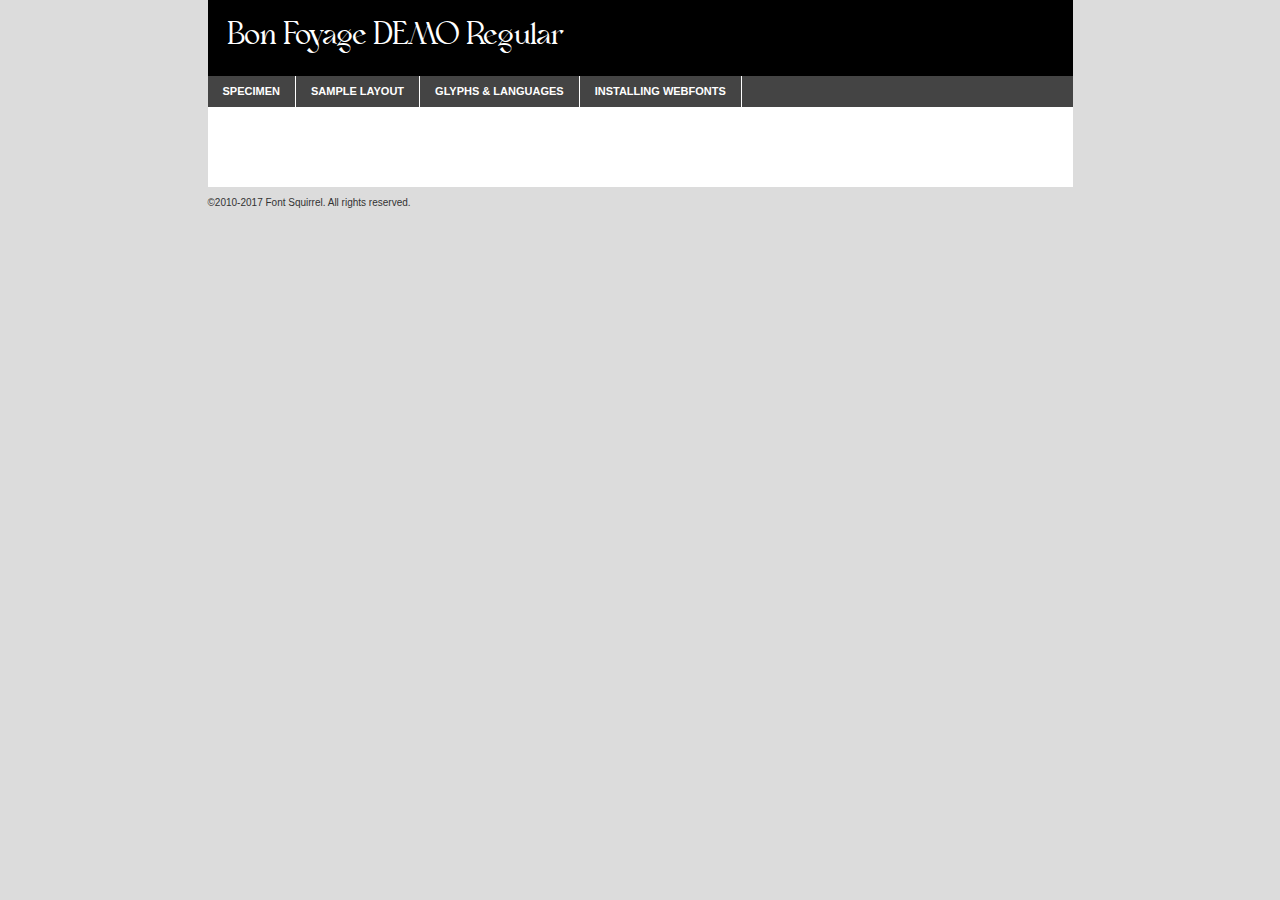
<file: font/webfontkit-20230725-163111/bon_foyage_demo-demo.html>
<!DOCTYPE html PUBLIC "-//W3C//DTD XHTML 1.0 Transitional//EN"
        "http://www.w3.org/TR/xhtml1/DTD/xhtml1-transitional.dtd">

<html xmlns="http://www.w3.org/1999/xhtml" xml:lang="en" lang="en">
<head>
    <meta http-equiv="Content-Type" content="text/html; charset=utf-8"/>
    <script src="http://ajax.googleapis.com/ajax/libs/jquery/1.7.2/jquery.min.js" type="text/javascript" charset="utf-8"></script>
    <script type="text/javascript">
		(function($) {
			$.fn.easyTabs = function(option) {
				var param = jQuery.extend({ fadeSpeed: 'fast', defaultContent: 1, activeClass: 'active' }, option);
				$(this).each(function() {
					var thisId = '#' + this.id;
					if ( param.defaultContent == '' )
					{
						param.defaultContent = 1;
					}
					if ( typeof param.defaultContent == 'number' )
					{
						var defaultTab = $(thisId + ' .tabs li:eq(' + (param.defaultContent - 1) + ') a').attr('href').substr(1);
					}
					else
					{
						var defaultTab = param.defaultContent;
					}
					$(thisId + ' .tabs li a').each(function() {
						var tabToHide = $(this).attr('href').substr(1);
						$('#' + tabToHide).addClass('easytabs-tab-content');
					});
					hideAll();
					changeContent(defaultTab);

					function hideAll() {$(thisId + ' .easytabs-tab-content').hide();}

					function changeContent(tabId)
					{
						hideAll();
						$(thisId + ' .tabs li').removeClass(param.activeClass);
						$(thisId + ' .tabs li a[href=#' + tabId + ']').closest('li').addClass(param.activeClass);
						if ( param.fadeSpeed != 'none' )
						{
							$(thisId + ' #' + tabId).fadeIn(param.fadeSpeed);
						}
						else
						{
							$(thisId + ' #' + tabId).show();
						}
					}

					$(thisId + ' .tabs li').click(function() {
						var tabId = $(this).find('a').attr('href').substr(1);
						changeContent(tabId);
						return false;
					});
				});
			}
		})(jQuery);
    </script>
    <link rel="stylesheet" href="specimen_files/specimen_stylesheet.css" type="text/css" charset="utf-8"/>
    <link rel="stylesheet" href="stylesheet.css" type="text/css" charset="utf-8"/>

    <style type="text/css">
        		body {
			font-family: 'bon_foyage_demo';
        		}

            </style>

    <title>Bon Foyage DEMO Regular Specimen</title>


    <script type="text/javascript" charset="utf-8">
		$(document).ready(function() {
			$('#container').easyTabs({ defaultContent: 1 });
		});
    </script>
</head>

<body>
<div id="container">
    <div id="header">
		Bon Foyage DEMO Regular    </div>
    <ul class="tabs">
        <li><a href="#specimen">Specimen</a></li>
        <li><a href="#layout">Sample Layout</a></li>
		        <li><a href="#glyphs">Glyphs &amp; Languages</a></li>
        <li><a href="#installing">Installing Webfonts</a></li>

    </ul>

    <div id="main_content">


        <div id="specimen">

            <div class="section">
                <div class="grid12 firstcol">
                    <div class="huge">AaBb</div>
                </div>
            </div>

            <div class="section">
                <div class="glyph_range">A&#x200B;B&#x200b;C&#x200b;D&#x200b;E&#x200b;F&#x200b;G&#x200b;H&#x200b;I&#x200b;J&#x200b;K&#x200b;L&#x200b;M&#x200b;N&#x200b;O&#x200b;P&#x200b;Q&#x200b;R&#x200b;S&#x200b;T&#x200b;U&#x200b;V&#x200b;W&#x200b;X&#x200b;Y&#x200b;Z&#x200b;a&#x200b;b&#x200b;c&#x200b;d&#x200b;e&#x200b;f&#x200b;g&#x200b;h&#x200b;i&#x200b;j&#x200b;k&#x200b;l&#x200b;m&#x200b;n&#x200b;o&#x200b;p&#x200b;q&#x200b;r&#x200b;s&#x200b;t&#x200b;u&#x200b;v&#x200b;w&#x200b;x&#x200b;y&#x200b;z&#x200b;1&#x200b;2&#x200b;3&#x200b;4&#x200b;5&#x200b;6&#x200b;7&#x200b;8&#x200b;9&#x200b;0&#x200b;&amp;&#x200b;.&#x200b;,&#x200b;?&#x200b;!&#x200b;&#64;&#x200b;(&#x200b;)&#x200b;#&#x200b;$&#x200b;%&#x200b;*&#x200b;+&#x200b;-&#x200b;=&#x200b;:&#x200b;;</div>
            </div>
            <div class="section">
                <div class="grid12 firstcol">
                    <table class="sample_table">
                        <tr>
                            <td>10</td>
                            <td class="size10">abcdefghijklmnopqrstuvwxyzABCDEFGHIJKLMNOPQRSTUVWXYZ0123456789abcdefghijklmnopqrstuvwxyzABCDEFGHIJKLMNOPQRSTUVWXYZ0123456789abcdefghijklmnopqrstuvwxyzABCDEFGHIJKLMNOPQRSTUVWXYZ</td>
                        </tr>
                        <tr>
                            <td>11</td>
                            <td class="size11">abcdefghijklmnopqrstuvwxyzABCDEFGHIJKLMNOPQRSTUVWXYZ0123456789abcdefghijklmnopqrstuvwxyzABCDEFGHIJKLMNOPQRSTUVWXYZ0123456789abcdefghijklmnopqrstuvwxyzABCDEFGHIJKLMNOPQRSTUVWXYZ</td>
                        </tr>
                        <tr>
                            <td>12</td>
                            <td class="size12">abcdefghijklmnopqrstuvwxyzABCDEFGHIJKLMNOPQRSTUVWXYZ0123456789abcdefghijklmnopqrstuvwxyzABCDEFGHIJKLMNOPQRSTUVWXYZ0123456789abcdefghijklmnopqrstuvwxyzABCDEFGHIJKLMNOPQRSTUVWXYZ</td>
                        </tr>
                        <tr>
                            <td>13</td>
                            <td class="size13">abcdefghijklmnopqrstuvwxyzABCDEFGHIJKLMNOPQRSTUVWXYZ0123456789abcdefghijklmnopqrstuvwxyzABCDEFGHIJKLMNOPQRSTUVWXYZ0123456789abcdefghijklmnopqrstuvwxyzABCDEFGHIJKLMNOPQRSTUVWXYZ</td>
                        </tr>
                        <tr>
                            <td>14</td>
                            <td class="size14">abcdefghijklmnopqrstuvwxyzABCDEFGHIJKLMNOPQRSTUVWXYZ0123456789abcdefghijklmnopqrstuvwxyzABCDEFGHIJKLMNOPQRSTUVWXYZ0123456789abcdefghijklmnopqrstuvwxyzABCDEFGHIJKLMNOPQRSTUVWXYZ</td>
                        </tr>
                        <tr>
                            <td>16</td>
                            <td class="size16">abcdefghijklmnopqrstuvwxyzABCDEFGHIJKLMNOPQRSTUVWXYZ0123456789abcdefghijklmnopqrstuvwxyzABCDEFGHIJKLMNOPQRSTUVWXYZ</td>
                        </tr>
                        <tr>
                            <td>18</td>
                            <td class="size18">abcdefghijklmnopqrstuvwxyzABCDEFGHIJKLMNOPQRSTUVWXYZ0123456789abcdefghijklmnopqrstuvwxyzABCDEFGHIJKLMNOPQRSTUVWXYZ</td>
                        </tr>
                        <tr>
                            <td>20</td>
                            <td class="size20">abcdefghijklmnopqrstuvwxyzABCDEFGHIJKLMNOPQRSTUVWXYZ0123456789abcdefghijklmnopqrstuvwxyzABCDEFGHIJKLMNOPQRSTUVWXYZ</td>
                        </tr>
                        <tr>
                            <td>24</td>
                            <td class="size24">abcdefghijklmnopqrstuvwxyzABCDEFGHIJKLMNOPQRSTUVWXYZ0123456789abcdefghijklmnopqrstuvwxyzABCDEFGHIJKLMNOPQRSTUVWXYZ</td>
                        </tr>
                        <tr>
                            <td>30</td>
                            <td class="size30">abcdefghijklmnopqrstuvwxyzABCDEFGHIJKLMNOPQRSTUVWXYZ0123456789abcdefghijklmnopqrstuvwxyzABCDEFGHIJKLMNOPQRSTUVWXYZ</td>
                        </tr>
                        <tr>
                            <td>36</td>
                            <td class="size36">abcdefghijklmnopqrstuvwxyzABCDEFGHIJKLMNOPQRSTUVWXYZ0123456789abcdefghijklmnopqrstuvwxyzABCDEFGHIJKLMNOPQRSTUVWXYZ</td>
                        </tr>
                        <tr>
                            <td>48</td>
                            <td class="size48">abcdefghijklmnopqrstuvwxyzABCDEFGHIJKLMNOPQRSTUVWXYZ0123456789abcdefghijklmnopqrstuvwxyzABCDEFGHIJKLMNOPQRSTUVWXYZ</td>
                        </tr>
                        <tr>
                            <td>60</td>
                            <td class="size60">abcdefghijklmnopqrstuvwxyzABCDEFGHIJKLMNOPQRSTUVWXYZ0123456789abcdefghijklmnopqrstuvwxyzABCDEFGHIJKLMNOPQRSTUVWXYZ</td>
                        </tr>
                        <tr>
                            <td>72</td>
                            <td class="size72">abcdefghijklmnopqrstuvwxyzABCDEFGHIJKLMNOPQRSTUVWXYZ0123456789abcdefghijklmnopqrstuvwxyzABCDEFGHIJKLMNOPQRSTUVWXYZ</td>
                        </tr>
                        <tr>
                            <td>90</td>
                            <td class="size90">abcdefghijklmnopqrstuvwxyzABCDEFGHIJKLMNOPQRSTUVWXYZ0123456789abcdefghijklmnopqrstuvwxyzABCDEFGHIJKLMNOPQRSTUVWXYZ</td>
                        </tr>
                    </table>

                </div>

            </div>


            <div class="section" id="bodycomparison">


                <div id="xheight">
                    <div class="fontbody">&#x25FC;&#x25FC;&#x25FC;&#x25FC;&#x25FC;&#x25FC;&#x25FC;&#x25FC;&#x25FC;&#x25FC;&#x25FC;&#x25FC;&#x25FC;&#x25FC;&#x25FC;&#x25FC;&#x25FC;&#x25FC;&#x25FC;&#x25FC;&#x25FC;&#x25FC;&#x25FC;&#x25FC;&#x25FC;&#x25FC;&#x25FC;&#x25FC;&#x25FC;&#x25FC;&#x25FC;&#x25FC;&#x25FC;&#x25FC;&#x25FC;&#x25FC;&#x25FC;&#x25FC;&#x25FC;&#x25FC;&#x25FC;&#x25FC;&#x25FC;&#x25FC;&#x25FC;&#x25FC;&#x25FC;&#x25FC;&#x25FC;&#x25FC;&#x25FC;&#x25FC;&#x25FC;&#x25FC;&#x25FC;&#x25FC;&#x25FC;&#x25FC;&#x25FC;&#x25FC;&#x25FC;&#x25FC;&#x25FC;&#x25FC;&#x25FC;&#x25FC;&#x25FC;&#x25FC;&#x25FC;&#x25FC;&#x25FC;&#x25FC;&#x25FC;&#x25FC;&#x25FC;&#x25FC;&#x25FC;&#x25FC;&#x25FC;&#x25FC;&#x25FC;&#x25FC;&#x25FC;&#x25FC;&#x25FC;&#x25FC;&#x25FC;&#x25FC;&#x25FC;&#x25FC;&#x25FC;&#x25FC;&#x25FC;&#x25FC;&#x25FC;&#x25FC;&#x25FC;&#x25FC;&#x25FC;body</div>
                    <div class="arialbody">body</div>
                    <div class="verdanabody">body</div>
                    <div class="georgiabody">body</div>
                </div>
                <div class="fontbody" style="z-index:1">
                    body<span>Bon Foyage DEMO Regular</span>
                </div>
                <div class="arialbody" style="z-index:1">
                    body<span>Arial</span>
                </div>
                <div class="verdanabody" style="z-index:1">
                    body<span>Verdana</span>
                </div>
                <div class="georgiabody" style="z-index:1">
                    body<span>Georgia</span>
                </div>


            </div>


            <div class="section psample psample_row1" id="">

                <div class="grid2 firstcol">
                    <p class="size10"><span>10.</span>Aenean lacinia bibendum nulla sed consectetur. Fusce dapibus, tellus ac cursus commodo, tortor mauris condimentum nibh, ut fermentum massa justo sit amet risus. Nullam id dolor id nibh ultricies vehicula ut id elit. Cum sociis natoque penatibus et magnis dis parturient montes, nascetur ridiculus mus. Nulla vitae elit libero, a pharetra augue.</p>

                </div>
                <div class="grid3">
                    <p class="size11"><span>11.</span>Aenean lacinia bibendum nulla sed consectetur. Fusce dapibus, tellus ac cursus commodo, tortor mauris condimentum nibh, ut fermentum massa justo sit amet risus. Nullam id dolor id nibh ultricies vehicula ut id elit. Cum sociis natoque penatibus et magnis dis parturient montes, nascetur ridiculus mus. Nulla vitae elit libero, a pharetra augue.</p>

                </div>
                <div class="grid3">
                    <p class="size12"><span>12.</span>Aenean lacinia bibendum nulla sed consectetur. Fusce dapibus, tellus ac cursus commodo, tortor mauris condimentum nibh, ut fermentum massa justo sit amet risus. Nullam id dolor id nibh ultricies vehicula ut id elit. Cum sociis natoque penatibus et magnis dis parturient montes, nascetur ridiculus mus. Nulla vitae elit libero, a pharetra augue.</p>

                </div>
                <div class="grid4">
                    <p class="size13"><span>13.</span>Aenean lacinia bibendum nulla sed consectetur. Fusce dapibus, tellus ac cursus commodo, tortor mauris condimentum nibh, ut fermentum massa justo sit amet risus. Nullam id dolor id nibh ultricies vehicula ut id elit. Cum sociis natoque penatibus et magnis dis parturient montes, nascetur ridiculus mus. Nulla vitae elit libero, a pharetra augue.</p>

                </div>
                <div class="white_blend"></div>

            </div>
            <div class="section psample psample_row2" id="">
                <div class="grid3 firstcol">
                    <p class="size14"><span>14.</span>Aenean lacinia bibendum nulla sed consectetur. Fusce dapibus, tellus ac cursus commodo, tortor mauris condimentum nibh, ut fermentum massa justo sit amet risus. Nullam id dolor id nibh ultricies vehicula ut id elit. Cum sociis natoque penatibus et magnis dis parturient montes, nascetur ridiculus mus. Nulla vitae elit libero, a pharetra augue.</p>

                </div>
                <div class="grid4">
                    <p class="size16"><span>16.</span>Aenean lacinia bibendum nulla sed consectetur. Fusce dapibus, tellus ac cursus commodo, tortor mauris condimentum nibh, ut fermentum massa justo sit amet risus. Nullam id dolor id nibh ultricies vehicula ut id elit. Cum sociis natoque penatibus et magnis dis parturient montes, nascetur ridiculus mus. Nulla vitae elit libero, a pharetra augue.</p>

                </div>
                <div class="grid5">
                    <p class="size18"><span>18.</span>Aenean lacinia bibendum nulla sed consectetur. Fusce dapibus, tellus ac cursus commodo, tortor mauris condimentum nibh, ut fermentum massa justo sit amet risus. Nullam id dolor id nibh ultricies vehicula ut id elit. Cum sociis natoque penatibus et magnis dis parturient montes, nascetur ridiculus mus. Nulla vitae elit libero, a pharetra augue.</p>

                </div>

                <div class="white_blend"></div>

            </div>

            <div class="section psample psample_row3" id="">
                <div class="grid5 firstcol">
                    <p class="size20"><span>20.</span>Aenean lacinia bibendum nulla sed consectetur. Fusce dapibus, tellus ac cursus commodo, tortor mauris condimentum nibh, ut fermentum massa justo sit amet risus. Nullam id dolor id nibh ultricies vehicula ut id elit. Cum sociis natoque penatibus et magnis dis parturient montes, nascetur ridiculus mus. Nulla vitae elit libero, a pharetra augue.</p>
                </div>
                <div class="grid7">
                    <p class="size24"><span>24.</span>Aenean lacinia bibendum nulla sed consectetur. Fusce dapibus, tellus ac cursus commodo, tortor mauris condimentum nibh, ut fermentum massa justo sit amet risus. Nullam id dolor id nibh ultricies vehicula ut id elit. Cum sociis natoque penatibus et magnis dis parturient montes, nascetur ridiculus mus. Nulla vitae elit libero, a pharetra augue.</p>
                </div>

                <div class="white_blend"></div>

            </div>

            <div class="section psample psample_row4" id="">
                <div class="grid12 firstcol">
                    <p class="size30"><span>30.</span>Aenean lacinia bibendum nulla sed consectetur. Fusce dapibus, tellus ac cursus commodo, tortor mauris condimentum nibh, ut fermentum massa justo sit amet risus. Nullam id dolor id nibh ultricies vehicula ut id elit. Cum sociis natoque penatibus et magnis dis parturient montes, nascetur ridiculus mus. Nulla vitae elit libero, a pharetra augue.</p>
                </div>
                <div class="white_blend"></div>

            </div>


            <div class="section psample psample_row1 fullreverse">
                <div class="grid2 firstcol">
                    <p class="size10"><span>10.</span>Aenean lacinia bibendum nulla sed consectetur. Fusce dapibus, tellus ac cursus commodo, tortor mauris condimentum nibh, ut fermentum massa justo sit amet risus. Nullam id dolor id nibh ultricies vehicula ut id elit. Cum sociis natoque penatibus et magnis dis parturient montes, nascetur ridiculus mus. Nulla vitae elit libero, a pharetra augue.</p>

                </div>
                <div class="grid3">
                    <p class="size11"><span>11.</span>Aenean lacinia bibendum nulla sed consectetur. Fusce dapibus, tellus ac cursus commodo, tortor mauris condimentum nibh, ut fermentum massa justo sit amet risus. Nullam id dolor id nibh ultricies vehicula ut id elit. Cum sociis natoque penatibus et magnis dis parturient montes, nascetur ridiculus mus. Nulla vitae elit libero, a pharetra augue.</p>

                </div>
                <div class="grid3">
                    <p class="size12"><span>12.</span>Aenean lacinia bibendum nulla sed consectetur. Fusce dapibus, tellus ac cursus commodo, tortor mauris condimentum nibh, ut fermentum massa justo sit amet risus. Nullam id dolor id nibh ultricies vehicula ut id elit. Cum sociis natoque penatibus et magnis dis parturient montes, nascetur ridiculus mus. Nulla vitae elit libero, a pharetra augue.</p>

                </div>
                <div class="grid4">
                    <p class="size13"><span>13.</span>Aenean lacinia bibendum nulla sed consectetur. Fusce dapibus, tellus ac cursus commodo, tortor mauris condimentum nibh, ut fermentum massa justo sit amet risus. Nullam id dolor id nibh ultricies vehicula ut id elit. Cum sociis natoque penatibus et magnis dis parturient montes, nascetur ridiculus mus. Nulla vitae elit libero, a pharetra augue.</p>

                </div>
                <div class="black_blend"></div>

            </div>

            <div class="section psample psample_row2 fullreverse">
                <div class="grid3 firstcol">
                    <p class="size14"><span>14.</span>Aenean lacinia bibendum nulla sed consectetur. Fusce dapibus, tellus ac cursus commodo, tortor mauris condimentum nibh, ut fermentum massa justo sit amet risus. Nullam id dolor id nibh ultricies vehicula ut id elit. Cum sociis natoque penatibus et magnis dis parturient montes, nascetur ridiculus mus. Nulla vitae elit libero, a pharetra augue.</p>

                </div>
                <div class="grid4">
                    <p class="size16"><span>16.</span>Aenean lacinia bibendum nulla sed consectetur. Fusce dapibus, tellus ac cursus commodo, tortor mauris condimentum nibh, ut fermentum massa justo sit amet risus. Nullam id dolor id nibh ultricies vehicula ut id elit. Cum sociis natoque penatibus et magnis dis parturient montes, nascetur ridiculus mus. Nulla vitae elit libero, a pharetra augue.</p>

                </div>
                <div class="grid5">
                    <p class="size18"><span>18.</span>Aenean lacinia bibendum nulla sed consectetur. Fusce dapibus, tellus ac cursus commodo, tortor mauris condimentum nibh, ut fermentum massa justo sit amet risus. Nullam id dolor id nibh ultricies vehicula ut id elit. Cum sociis natoque penatibus et magnis dis parturient montes, nascetur ridiculus mus. Nulla vitae elit libero, a pharetra augue.</p>

                </div>
                <div class="black_blend"></div>

            </div>

            <div class="section psample fullreverse psample_row3" id="">
                <div class="grid5 firstcol">
                    <p class="size20"><span>20.</span>Aenean lacinia bibendum nulla sed consectetur. Fusce dapibus, tellus ac cursus commodo, tortor mauris condimentum nibh, ut fermentum massa justo sit amet risus. Nullam id dolor id nibh ultricies vehicula ut id elit. Cum sociis natoque penatibus et magnis dis parturient montes, nascetur ridiculus mus. Nulla vitae elit libero, a pharetra augue.</p>
                </div>
                <div class="grid7">
                    <p class="size24"><span>24.</span>Aenean lacinia bibendum nulla sed consectetur. Fusce dapibus, tellus ac cursus commodo, tortor mauris condimentum nibh, ut fermentum massa justo sit amet risus. Nullam id dolor id nibh ultricies vehicula ut id elit. Cum sociis natoque penatibus et magnis dis parturient montes, nascetur ridiculus mus. Nulla vitae elit libero, a pharetra augue.</p>
                </div>

                <div class="black_blend"></div>

            </div>

            <div class="section psample fullreverse psample_row4" id="" style="border-bottom: 20px #000 solid;">
                <div class="grid12 firstcol">
                    <p class="size30"><span>30.</span>Aenean lacinia bibendum nulla sed consectetur. Fusce dapibus, tellus ac cursus commodo, tortor mauris condimentum nibh, ut fermentum massa justo sit amet risus. Nullam id dolor id nibh ultricies vehicula ut id elit. Cum sociis natoque penatibus et magnis dis parturient montes, nascetur ridiculus mus. Nulla vitae elit libero, a pharetra augue.</p>
                </div>
                <div class="black_blend"></div>

            </div>


        </div>

        <div id="layout">

            <div class="section">

                <div class="grid12 firstcol">
                    <h1>Lorem Ipsum Dolor</h1>
                    <h2>Etiam porta sem malesuada magna mollis euismod</h2>

                    <p class="byline">By <a href="#link">Aenean Lacinia</a></p>
                </div>
            </div>
            <div class="section">
                <div class="grid8 firstcol">
                    <p class="large">Donec sed odio dui. Morbi leo risus, porta ac consectetur ac, vestibulum at eros. Fusce dapibus, tellus ac cursus commodo, tortor mauris condimentum nibh, ut fermentum massa justo sit amet risus. </p>


                    <h3>Pellentesque ornare sem</h3>

                    <p>Maecenas sed diam eget risus varius blandit sit amet non magna. Maecenas faucibus mollis interdum. Donec ullamcorper nulla non metus auctor fringilla. Nullam id dolor id nibh ultricies vehicula ut id elit. Nullam id dolor id nibh ultricies vehicula ut id elit. </p>

                    <p>Aenean eu leo quam. Pellentesque ornare sem lacinia quam venenatis vestibulum. Lorem ipsum dolor sit amet, consectetur adipiscing elit. Cum sociis natoque penatibus et magnis dis parturient montes, nascetur ridiculus mus. </p>

                    <p>Nulla vitae elit libero, a pharetra augue. Praesent commodo cursus magna, vel scelerisque nisl consectetur et. Aenean lacinia bibendum nulla sed consectetur. </p>

                    <p>Nullam quis risus eget urna mollis ornare vel eu leo. Nullam quis risus eget urna mollis ornare vel eu leo. Maecenas sed diam eget risus varius blandit sit amet non magna. Donec ullamcorper nulla non metus auctor fringilla. </p>

                    <h3>Cras mattis consectetur</h3>

                    <p>Aenean eu leo quam. Pellentesque ornare sem lacinia quam venenatis vestibulum. Aenean lacinia bibendum nulla sed consectetur. Integer posuere erat a ante venenatis dapibus posuere velit aliquet. Cras mattis consectetur purus sit amet fermentum. </p>

                    <p>Nullam id dolor id nibh ultricies vehicula ut id elit. Nullam quis risus eget urna mollis ornare vel eu leo. Cras mattis consectetur purus sit amet fermentum.</p>
                </div>

                <div class="grid4 sidebar">

                    <div class="box reverse">
                        <p class="last">Nullam quis risus eget urna mollis ornare vel eu leo. Donec ullamcorper nulla non metus auctor fringilla. Cras mattis consectetur purus sit amet fermentum. Sed posuere consectetur est at lobortis. Lorem ipsum dolor sit amet, consectetur adipiscing elit. </p>
                    </div>

                    <p class="caption">Maecenas sed diam eget risus varius.</p>

                    <p>Vestibulum id ligula porta felis euismod semper. Integer posuere erat a ante venenatis dapibus posuere velit aliquet. Vestibulum id ligula porta felis euismod semper. Sed posuere consectetur est at lobortis. Maecenas sed diam eget risus varius blandit sit amet non magna. Fusce dapibus, tellus ac cursus commodo, tortor mauris condimentum nibh, ut fermentum massa justo sit amet risus. </p>


                    <p>Duis mollis, est non commodo luctus, nisi erat porttitor ligula, eget lacinia odio sem nec elit. Aenean lacinia bibendum nulla sed consectetur. Vivamus sagittis lacus vel augue laoreet rutrum faucibus dolor auctor. Aenean lacinia bibendum nulla sed consectetur. Nullam quis risus eget urna mollis ornare vel eu leo. </p>

                    <p>Praesent commodo cursus magna, vel scelerisque nisl consectetur et. Donec ullamcorper nulla non metus auctor fringilla. Maecenas faucibus mollis interdum. Fusce dapibus, tellus ac cursus commodo, tortor mauris condimentum nibh, ut fermentum massa justo sit amet risus. </p>

                </div>
            </div>

        </div>


		

        <div id="glyphs">
            <div class="section">
                <div class="grid12 firstcol">

                    <h1>Language Support</h1>
                    <p>The subset of Bon Foyage DEMO Regular in this kit supports the following languages:<br/>

						English, Arrernte, Bislama, Cebuano, Fijian, Gilbertese, Hmong, Ibanag, Iloko_ilokano, Interglossa_glosa, Interlingua, Lojban, Norfolk_pitcairnese, Oromo, Rotokas, Seychelles_creole, Shona, Somali, Southern_ndebele, Swahili, Swati_swazi, Tok_pisin, Warlpiri, Xhosa, Zulu, Latinbasic, Demo                    </p>
                    <h1>Glyph Chart</h1>
                    <p>The subset of Bon Foyage DEMO Regular in this kit includes all the glyphs listed below. Unicode entities are included above each glyph to help you insert individual characters into your layout.</p>
                    <div id="glyph_chart">

																																	                                <div><p>&amp;#13;</p>&#13;</div>
																				                                <div><p>&amp;#32;</p>&#32;</div>
																				                                <div><p>&amp;#65;</p>&#65;</div>
																				                                <div><p>&amp;#66;</p>&#66;</div>
																				                                <div><p>&amp;#67;</p>&#67;</div>
																				                                <div><p>&amp;#68;</p>&#68;</div>
																				                                <div><p>&amp;#69;</p>&#69;</div>
																				                                <div><p>&amp;#70;</p>&#70;</div>
																				                                <div><p>&amp;#71;</p>&#71;</div>
																				                                <div><p>&amp;#72;</p>&#72;</div>
																				                                <div><p>&amp;#73;</p>&#73;</div>
																				                                <div><p>&amp;#74;</p>&#74;</div>
																				                                <div><p>&amp;#75;</p>&#75;</div>
																				                                <div><p>&amp;#76;</p>&#76;</div>
																				                                <div><p>&amp;#77;</p>&#77;</div>
																				                                <div><p>&amp;#78;</p>&#78;</div>
																				                                <div><p>&amp;#79;</p>&#79;</div>
																				                                <div><p>&amp;#80;</p>&#80;</div>
																				                                <div><p>&amp;#81;</p>&#81;</div>
																				                                <div><p>&amp;#82;</p>&#82;</div>
																				                                <div><p>&amp;#83;</p>&#83;</div>
																				                                <div><p>&amp;#84;</p>&#84;</div>
																				                                <div><p>&amp;#85;</p>&#85;</div>
																				                                <div><p>&amp;#86;</p>&#86;</div>
																				                                <div><p>&amp;#87;</p>&#87;</div>
																				                                <div><p>&amp;#88;</p>&#88;</div>
																				                                <div><p>&amp;#89;</p>&#89;</div>
																				                                <div><p>&amp;#90;</p>&#90;</div>
																				                                <div><p>&amp;#97;</p>&#97;</div>
																				                                <div><p>&amp;#98;</p>&#98;</div>
																				                                <div><p>&amp;#99;</p>&#99;</div>
																				                                <div><p>&amp;#100;</p>&#100;</div>
																				                                <div><p>&amp;#101;</p>&#101;</div>
																				                                <div><p>&amp;#102;</p>&#102;</div>
																				                                <div><p>&amp;#103;</p>&#103;</div>
																				                                <div><p>&amp;#104;</p>&#104;</div>
																				                                <div><p>&amp;#105;</p>&#105;</div>
																				                                <div><p>&amp;#106;</p>&#106;</div>
																				                                <div><p>&amp;#107;</p>&#107;</div>
																				                                <div><p>&amp;#108;</p>&#108;</div>
																				                                <div><p>&amp;#109;</p>&#109;</div>
																				                                <div><p>&amp;#110;</p>&#110;</div>
																				                                <div><p>&amp;#111;</p>&#111;</div>
																				                                <div><p>&amp;#112;</p>&#112;</div>
																				                                <div><p>&amp;#113;</p>&#113;</div>
																				                                <div><p>&amp;#114;</p>&#114;</div>
																				                                <div><p>&amp;#115;</p>&#115;</div>
																				                                <div><p>&amp;#116;</p>&#116;</div>
																				                                <div><p>&amp;#117;</p>&#117;</div>
																				                                <div><p>&amp;#118;</p>&#118;</div>
																				                                <div><p>&amp;#119;</p>&#119;</div>
																				                                <div><p>&amp;#120;</p>&#120;</div>
																				                                <div><p>&amp;#121;</p>&#121;</div>
																				                                <div><p>&amp;#122;</p>&#122;</div>
																				                                <div><p>&amp;#160;</p>&#160;</div>
																				                                <div><p>&amp;#8192;</p>&#8192;</div>
																				                                <div><p>&amp;#8193;</p>&#8193;</div>
																				                                <div><p>&amp;#8194;</p>&#8194;</div>
																				                                <div><p>&amp;#8195;</p>&#8195;</div>
																				                                <div><p>&amp;#8196;</p>&#8196;</div>
																				                                <div><p>&amp;#8197;</p>&#8197;</div>
																				                                <div><p>&amp;#8198;</p>&#8198;</div>
																				                                <div><p>&amp;#8199;</p>&#8199;</div>
																				                                <div><p>&amp;#8200;</p>&#8200;</div>
																				                                <div><p>&amp;#8201;</p>&#8201;</div>
																				                                <div><p>&amp;#8202;</p>&#8202;</div>
																				                                <div><p>&amp;#8239;</p>&#8239;</div>
																				                                <div><p>&amp;#8287;</p>&#8287;</div>
																				                                <div><p>&amp;#9724;</p>&#9724;</div>
																																																										                    </div>
                </div>


            </div>
        </div>


        <div id="specs">

        </div>

        <div id="installing">
            <div class="section">
                <div class="grid7 firstcol">
                    <h1>Installing Webfonts</h1>

                    <p>Webfonts are supported by all major browser platforms but not all in the same way. There are currently four different font formats that must be included in order to target all browsers. This includes TTF, WOFF, EOT and SVG.</p>

                    <h2>1. Upload your webfonts</h2>
                    <p>You must upload your webfont kit to your website. They should be in or near the same directory as your CSS files.</p>

                    <h2>2. Include the webfont stylesheet</h2>
                    <p>A special CSS @font-face declaration helps the various browsers select the appropriate font it needs without causing you a bunch of headaches. Learn more about this syntax by reading the <a href="https://www.fontspring.com/blog/further-hardening-of-the-bulletproof-syntax">Fontspring blog post</a> about it. The code for it is as follows:</p>


                    <code>
                        @font-face{
                        font-family: 'MyWebFont';
                        src: url('WebFont.eot');
                        src: url('WebFont.eot?#iefix') format('embedded-opentype'),
                        url('WebFont.woff') format('woff'),
                        url('WebFont.ttf') format('truetype'),
                        url('WebFont.svg#webfont') format('svg');
                        }
                    </code>

                    <p>We've already gone ahead and generated the code for you. All you have to do is link to the stylesheet in your HTML, like this:</p>
                    <code>&lt;link rel=&quot;stylesheet&quot; href=&quot;stylesheet.css&quot; type=&quot;text/css&quot; charset=&quot;utf-8&quot; /&gt;</code>

                    <h2>3. Modify your own stylesheet</h2>
                    <p>To take advantage of your new fonts, you must tell your stylesheet to use them. Look at the original @font-face declaration above and find the property called "font-family." The name linked there will be what you use to reference the font. Prepend that webfont name to the font stack in the "font-family" property, inside the selector you want to change. For example:</p>
                    <code>p { font-family: 'WebFont', Arial, sans-serif; }</code>

                    <h2>4. Test</h2>
                    <p>Getting webfonts to work cross-browser <em>can</em> be tricky. Use the information in the sidebar to help you if you find that fonts aren't loading in a particular browser.</p>
                </div>

                <div class="grid5 sidebar">
                    <div class="box">
                        <h2>Troubleshooting<br/>Font-Face Problems</h2>
                        <p>Having trouble getting your webfonts to load in your new website? Here are some tips to sort out what might be the problem.</p>

                        <h3>Fonts not showing in any browser</h3>

                        <p>This sounds like you need to work on the plumbing. You either did not upload the fonts to the correct directory, or you did not link the fonts properly in the CSS. If you've confirmed that all this is correct and you still have a problem, take a look at your .htaccess file and see if requests are getting intercepted.</p>

                        <h3>Fonts not loading in iPhone or iPad</h3>

                        <p>The most common problem here is that you are serving the fonts from an IIS server. IIS refuses to serve files that have unknown MIME types. If that is the case, you must set the MIME type for SVG to "image/svg+xml" in the server settings. Follow these instructions from Microsoft if you need help.</p>

                        <h3>Fonts not loading in Firefox</h3>

                        <p>The primary reason for this failure? You are still using a version Firefox older than 3.5. So upgrade already! If that isn't it, then you are very likely serving fonts from a different domain. Firefox requires that all font assets be served from the same domain. Lastly it is possible that you need to add WOFF to your list of MIME types (if you are serving via IIS.)</p>

                        <h3>Fonts not loading in IE</h3>

                        <p>Are you looking at Internet Explorer on an actual Windows machine or are you cheating by using a service like Adobe BrowserLab? Many of these screenshot services do not render @font-face for IE. Best to test it on a real machine.</p>

                        <h3>Fonts not loading in IE9</h3>

                        <p>IE9, like Firefox, requires that fonts be served from the same domain as the website. Make sure that is the case.</p>
                    </div>
                </div>
            </div>

        </div>

    </div>
    <div id="footer">
        <p>&copy;2010-2017 Font Squirrel. All rights reserved.</p>
    </div>
</div>
</body>
</html>
</file>
<file: font/webfontkit-20230725-163111/stylesheet.css>
/*! Generated by Font Squirrel (https://www.fontsquirrel.com) on July 25, 2023 */



@font-face {
    font-family: 'bon_foyage_demo';
    src: url('bon_foyage_demo-webfont.woff2') format('woff2'),
         url('bon_foyage_demo-webfont.woff') format('woff');
    font-weight: normal;
    font-style: normal;

}
</file>
<file: font/webfontkit-20230725-163111/specimen_files/specimen_stylesheet.css>
@import url('grid_12-825-55-15.css');

/*  
	CSS Reset by Eric Meyer - Released under Public Domain
    http://meyerweb.com/eric/tools/css/reset/
*/
html, body, div, span, applet, object, iframe,
h1, h2, h3, h4, h5, h6, p, blockquote, pre,
a, abbr, acronym, address, big, cite, code,
del, dfn, em, font, img, ins, kbd, q, s, samp,
small, strike, strong, sub, sup, tt, var,
b, u, i, center, dl, dt, dd, ol, ul, li,
fieldset, form, label, legend, table,
caption, tbody, tfoot, thead, tr, th, td {
	margin:         0;
	padding:        0;
	border:         0;
	outline:        0;
	font-size:      100%;
	vertical-align: baseline;
	background:     transparent;
}

body {
	line-height: 1;
}

ol, ul {
	list-style: none;
}

blockquote, q {
	quotes: none;
}

blockquote:before, blockquote:after,
q:before, q:after {
	content: '';
	content: none;
}

:focus {
	outline: 0;
}

ins {
	text-decoration: none;
}

del {
	text-decoration: line-through;
}

table {
	border-collapse: collapse;
	border-spacing:  0;
}


body {
	color:            #000;
	background-color: #dcdcdc;
}

a {
	text-decoration: none;
	color:           #1883ba;
}

h1 {
	font-size:     32px;
	font-weight:   normal;
	font-style:    normal;
	margin-bottom: 18px;
}

h2 {
	font-size: 18px;
}

#container {
	width:  865px;
	margin: 0px auto;
}


#header {
	padding:          20px;
	font-size:        36px;
	background-color: #000;
	color:            #fff;
}

#header span {
	color: #666;
}

#main_content {
	background-color: #fff;
	padding:          60px 20px 20px;
}


#footer p {
	margin:         0;
	padding-top:    10px;
	padding-bottom: 50px;
	color:          #333;
	font:           10px Arial, sans-serif;
}

.tabs {
	width:            100%;
	height:           31px;
	background-color: #444;
}

.tabs li {
	float:            left;
	margin:           0;
	overflow:         hidden;
	background-color: #444;
}

.tabs li a {
	display:         block;
	color:           #fff;
	text-decoration: none;
	font:            bold 11px/11px 'Arial';
	text-transform:  uppercase;
	padding:         10px 15px;
	border-right:    1px solid #fff;
}

.tabs li a:hover {
	background-color: #00b3ff;

}

.tabs li.active a {
	color:            #000;
	background-color: #fff;
}


div.huge {

	font-size:      300px;
	line-height:    1em;
	padding:        0;
	letter-spacing: -.02em;
	overflow:       hidden;
}

div.glyph_range {
	font-size:   72px;
	line-height: 1.1em;
}

.size10 {
	font-size: 10px;
}

.size11 {
	font-size: 11px;
}

.size12 {
	font-size: 12px;
}

.size13 {
	font-size: 13px;
}

.size14 {
	font-size: 14px;
}

.size16 {
	font-size: 16px;
}

.size18 {
	font-size: 18px;
}

.size20 {
	font-size: 20px;
}

.size24 {
	font-size: 24px;
}

.size30 {
	font-size: 30px;
}

.size36 {
	font-size: 36px;
}

.size48 {
	font-size: 48px;
}

.size60 {
	font-size: 60px;
}

.size72 {
	font-size: 72px;
}

.size90 {
	font-size: 90px;
}


.psample_row1 {
	height: 120px;
}

.psample_row1 {
	height: 120px;
}

.psample_row2 {
	height: 160px;
}

.psample_row3 {
	height: 160px;
}

.psample_row4 {
	height: 160px;
}

.psample {
	overflow: hidden;
	position: relative;
}

.psample p {
	line-height: 1.3em;
	display:     block;
	overflow:    hidden;
	margin:      0;
}

.psample span {
	margin-right: .5em;
}

.white_blend {
	width:            100%;
	height:           61px;
	background-image: url([data-uri]);
	position:         absolute;
	bottom:           0;
}

.black_blend {
	width:            100%;
	height:           61px;
	background-image: url([data-uri]);
	position:         absolute;
	bottom:           0;
}

.fullreverse {
	background:    #000 !important;
	color:         #fff !important;
	margin-left:   -20px;
	padding-left:  20px;
	margin-right:  -20px;
	padding-right: 20px;
	padding:       20px;
	margin-bottom: 0;
}


.sample_table td {
	padding-top:    3px;
	padding-bottom: 5px;
	padding-left:   5px;
	vertical-align: middle;
	line-height:    1.2em;
}

.sample_table td:first-child {
	background-color: #eee;
	text-align:       right;
	padding-right:    5px;
	padding-left:     0;
	padding:          5px;
	font:             11px/12px 'Courier New', Courier, mono;
}

code {
	white-space:      pre;
	background-color: #eee;
	display:          block;
	padding:          10px;
	margin-bottom:    18px;
	overflow:         auto;
}


.bottom, .last {
	margin-bottom:  0 !important;
	padding-bottom: 0 !important;
}

.box {
	padding:       18px;
	margin-bottom: 18px;
	background:    #eee;
}

.reverse, .reversed {
	background: #000 !important;
	color:      #fff !important;
	border:     none !important;
}

#bodycomparison {
	position:    relative;
	overflow:    hidden;
	font-size:   72px;
	height:      90px;
	white-space: nowrap;
}

#bodycomparison div {
	font-size:   72px;
	line-height: 90px;
	display:     inline;
	margin:      0 15px 0 0;
	padding:     0;
}

#bodycomparison div span {
	font:     10px Arial;
	position: absolute;
	left:     0;
}

#xheight {
	float:       none;
	position:    absolute;
	color:       #d9f3ff;
	font-size:   72px;
	line-height: 90px;
}

.fontbody {
	position: relative;
}

.arialbody {
	font-family: Arial;
	position:    relative;
}

.verdanabody {
	font-family: Verdana;
	position:    relative;
}

.georgiabody {
	font-family: Georgia;
	position:    relative;
}

/* @group Layout page
 */

#layout h1 {
	font-size:   36px;
	line-height: 42px;
	font-weight: normal;
	font-style:  normal;
}

#layout h2 {
	font-size:   24px;
	line-height: 23px;
	font-weight: normal;
	font-style:  normal;
}

#layout h3 {
	font-size:   22px;
	line-height: 1.4em;
	margin-top:  1em;
	font-weight: normal;
	font-style:  normal;
}


#layout p.byline {
	font-size:     12px;
	margin-top:    18px;
	line-height:   12px;
	margin-bottom: 0;
}

#layout p {
	font-size:     14px;
	line-height:   21px;
	margin-bottom: .5em;
}

#layout p.large {
	font-size:   18px;
	line-height: 26px;
}

#layout .sidebar p {
	font-size:   12px;
	line-height: 1.4em;
}

#layout p.caption {
	font-size:     10px;
	margin-top:    -16px;
	margin-bottom: 18px;
}

/* @end */

/* @group Glyphs */

#glyph_chart div {
	background-color: #d9f3ff;
	color:            black;
	float:            left;
	font-size:        36px;
	height:           1.2em;
	line-height:      1.2em;
	margin-bottom:    1px;
	margin-right:     1px;
	text-align:       center;
	width:            1.2em;
	position:         relative;
	padding:          .6em .2em .2em;
}

#glyph_chart div p {
	position:         absolute;
	left:             0;
	top:              0;
	display:          block;
	text-align:       center;
	font:             bold 9px Arial, sans-serif;
	background-color: #3a768f;
	width:            100%;
	color:            #fff;
	padding:          2px 0;
}


#glyphs h1 {
	font-family: Arial, sans-serif;
}

/* @end */

/* @group Installing */

#installing {
	font: 13px Arial, sans-serif;
}

#installing p,
#glyphs p {
	line-height:   1.2em;
	margin-bottom: 18px;
	font:          13px Arial, sans-serif;
}


#installing h3 {
	font-size:  15px;
	margin-top: 18px;
}

/* @end */

#rendering h1 {
	font-family: Arial, sans-serif;
}

.render_table td {
	font:           11px 'Courier New', Courier, mono;
	vertical-align: middle;
}
</file>
